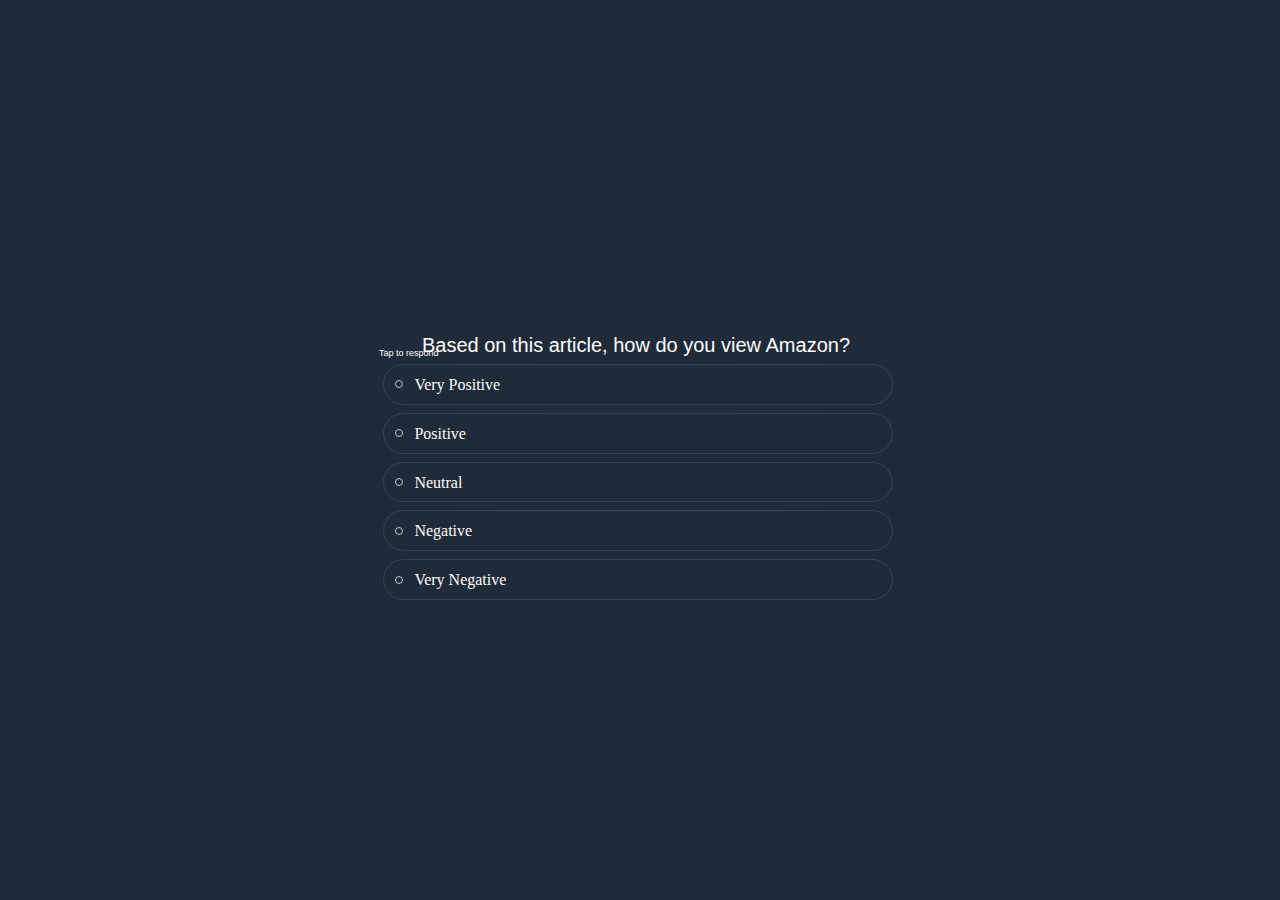
<file: 2021-letter-to-shareholders_files/unit.html>
<!DOCTYPE html>
<!-- saved from url=(0100)https://www.knotch-cdn.com/unit/latest/unit.html?id=knotchframe_9942dc27-0b96-4b6b-8fc9-c9e9b09b6b1f -->
<html lang="en"><head><meta http-equiv="Content-Type" content="text/html; charset=UTF-8"><title>Feedback Unit by Knotch</title><style>/*! @license * MyFonts Webfont Build ID 3373782, 2017-04-12T15:50:32-0400** The fonts listed in this notice are subject to the End User License* Agreement(s) entered into by the website owner. All other parties are* explicitly restricted from using the Licensed Webfonts(s).** You may obtain a valid license at the URLs below.** Webfont: BrandonTextWeb-Bold by HVD Fonts* URL: http://www.myfonts.com/fonts/hvdfonts/brandon-text/bold/** Webfont: BrandonTextWeb-Light by HVD Fonts* URL: http://www.myfonts.com/fonts/hvdfonts/brandon-text/light/** Webfont: BrandonTextWeb-Regular by HVD Fonts* URL: http://www.myfonts.com/fonts/hvdfonts/brandon-text/regular/*** License: http://www.myfonts.com/viewlicense?type=web&buildid=3373782* Licensed pageviews: 1,000,000* Webfonts copyright: Copyright (c) 2015 by Hannes von Doehren. All rights reserved.** © 2017 MyFonts Inc !*/@font-face{font-family:Brandon;font-weight:700;src:url(https://www.knotch-cdn.com/fonts/brandon/337AD6_0_0.eot);src:url(https://www.knotch-cdn.com/fonts/brandon/337AD6_0_0.eot?#iefix) format('embedded-opentype'),url(https://www.knotch-cdn.com/fonts/brandon/337AD6_0_0.woff2) format('woff2'),url(https://www.knotch-cdn.com/fonts/brandon/337AD6_0_0.woff) format('woff'),url(https://www.knotch-cdn.com/fonts/brandon/337AD6_0_0.ttf) format('truetype')}@font-face{font-family:Brandon;font-weight:200;font-style:normal;src:url(https://www.knotch-cdn.com/fonts/brandon/337AD6_1_0.eot);src:url(https://www.knotch-cdn.com/fonts/brandon/337AD6_1_0.eot?#iefix) format('embedded-opentype'),url(https://www.knotch-cdn.com/fonts/brandon/337AD6_1_0.woff2) format('woff2'),url(https://www.knotch-cdn.com/fonts/brandon/337AD6_1_0.woff) format('woff'),url(https://www.knotch-cdn.com/fonts/brandon/337AD6_1_0.ttf) format('truetype')}@font-face{font-family:Brandon;font-weight:400;font-style:normal;src:url(https://www.knotch-cdn.com/fonts/brandon/337AD6_2_0.eot);src:url(https://www.knotch-cdn.com/fonts/brandon/337AD6_2_0.eot?#iefix) format('embedded-opentype'),url(https://www.knotch-cdn.com/fonts/brandon/337AD6_2_0.woff2) format('woff2'),url(https://www.knotch-cdn.com/fonts/brandon/337AD6_2_0.woff) format('woff'),url(https://www.knotch-cdn.com/fonts/brandon/337AD6_2_0.ttf) format('truetype')}@-webkit-keyframes fadeInUp{0%{display:none;opacity:0;-webkit-transform:translateY(100%);-moz-transform:translateY(100%);-ms-transform:translateY(100%);transform:translateY(100%)}1%{display:block}100%{opacity:1;-webkit-transform:translateY(0);-moz-transform:translateY(0);-ms-transform:translateY(0);transform:translateY(0)}}@-moz-keyframes fadeInUp{0%{display:none;opacity:0;-webkit-transform:translateY(100%);-moz-transform:translateY(100%);-ms-transform:translateY(100%);transform:translateY(100%)}1%{display:block}100%{opacity:1;-webkit-transform:translateY(0);-moz-transform:translateY(0);-ms-transform:translateY(0);transform:translateY(0)}}@-ms-keyframes fadeInUp{0%{display:none;opacity:0;-webkit-transform:translateY(100%);-moz-transform:translateY(100%);-ms-transform:translateY(100%);transform:translateY(100%)}1%{display:block}100%{opacity:1;-webkit-transform:translateY(0);-moz-transform:translateY(0);-ms-transform:translateY(0);transform:translateY(0)}}@-o-keyframes fadeInUp{0%{display:none;opacity:0;-webkit-transform:translateY(100%);-moz-transform:translateY(100%);-ms-transform:translateY(100%);transform:translateY(100%)}1%{display:block}100%{opacity:1;-webkit-transform:translateY(0);-moz-transform:translateY(0);-ms-transform:translateY(0);transform:translateY(0)}}@keyframes fadeInUp{0%{display:none;opacity:0;-webkit-transform:translateY(100%);-moz-transform:translateY(100%);-ms-transform:translateY(100%);transform:translateY(100%)}1%{display:block}100%{opacity:1;-webkit-transform:translateY(0);-moz-transform:translateY(0);-ms-transform:translateY(0);transform:translateY(0)}}.tool.shown{display:block;-webkit-animation:fadeInUp .6s 1 cubic-bezier(.77,0,.175,1) forwards;-moz-animation:fadeInUp .6s 1 cubic-bezier(.77,0,.175,1) forwards;-ms-animation:fadeInUp .6s 1 cubic-bezier(.77,0,.175,1) forwards;-o-animation:fadeInUp .6s 1 cubic-bezier(.77,0,.175,1) forwards;animation:fadeInUp .6s 1 cubic-bezier(.77,0,.175,1) forwards}.tool .toolContainer{position:relative;width:99%;height:100%;max-width:560px;max-height:350px}.tool .toolContainer .buttonContainer{position:absolute;top:auto;right:0;bottom:16px;left:0;display:none;z-index:7;text-align:center}.tool .toolContainer .buttonContainer .tapToRespondButton{margin:auto;color:#fff;border-radius:3em;font-weight:400;padding:2px 16px;line-height:3em;display:inline-block;background:rgba(0,0,0,.4);cursor:pointer}@media only screen and (max-height:230px){.tool .toolContainer .buttonContainer{display:block}}.inlineEndState,.inlineQuestion{position:absolute;top:0;right:0;bottom:auto;left:0;height:40%;padding:12px 24px;font-weight:500;z-index:5;-webkit-transform:translateY(15px);-moz-transform:translateY(15px);-ms-transform:translateY(15px);transform:translateY(15px);-webkit-transition:all .2s cubic-bezier(.645,.045,.355,1);-moz-transition:all .2s cubic-bezier(.645,.045,.355,1);-o-transition:all .2s cubic-bezier(.645,.045,.355,1);transition:all .2s cubic-bezier(.645,.045,.355,1);opacity:0}.inlineEndState.shown,.inlineQuestion.shown{-webkit-transform:translateY(0);-moz-transform:translateY(0);-ms-transform:translateY(0);transform:translateY(0);opacity:1}@media only screen and (max-height:230px){.inlineEndState,.inlineQuestion{height:100%}}#helpLabel{color:transparent;position:relative;z-index:10}.labelContainer{position:absolute;top:auto;right:0;bottom:0;left:0;height:auto;padding:8px;z-index:6;border:0;width:100%;margin:auto;max-width:600px;-webkit-transition:all .2s cubic-bezier(.645,.045,.355,1);-moz-transition:all .2s cubic-bezier(.645,.045,.355,1);-o-transition:all .2s cubic-bezier(.645,.045,.355,1);transition:all .2s cubic-bezier(.645,.045,.355,1)}@media only screen and (max-height:230px){.labelContainer{opacity:0;display:none;-webkit-transform:translateY(15px);-moz-transform:translateY(15px);-ms-transform:translateY(15px);transform:translateY(15px)}}.labelContainer.shown{display:block;opacity:1;-webkit-animation:fadeInUp .6s 1 cubic-bezier(.77,0,.175,1) forwards;-moz-animation:fadeInUp .6s 1 cubic-bezier(.77,0,.175,1) forwards;-ms-animation:fadeInUp .6s 1 cubic-bezier(.77,0,.175,1) forwards;-o-animation:fadeInUp .6s 1 cubic-bezier(.77,0,.175,1) forwards;animation:fadeInUp .6s 1 cubic-bezier(.77,0,.175,1) forwards}@media only screen and (min-height:210px){.labelContainer{padding:8px 20px 20px 20px}}@media only screen and (min-height:310px){.labelContainer{padding:8px 25px 25px 25px}}.labelContainer .tapToRespond{color:rgba(255,255,255,.68);font-weight:400}@media only screen and (max-height:230px){.labelContainer .tapToRespond{display:none}}.labelContainer .tapToRespond #helpLabel{color:transparent}.labelContainer .tapToRespond #helpLabel:focus{color:#fff}.labelContainer.focused .label:after{-webkit-animation-play-state:paused;-moz-animation-play-state:paused;-o-animation-play-state:paused;animation-play-state:paused}.labelContainer.selection .label{opacity:.1;cursor:pointer}.labelContainer.selection .label.selected{opacity:1;animation:pulse .3s cubic-bezier(.38,-.3,.51,1.46);animation-delay:0;-moz-animation-delay:0;-webkit-animation-delay:0}@media screen and (min-height:250px){.labelContainer#sentimentLabels .label.color_0:after{animation-delay:1.2s}.labelContainer#sentimentLabels .label.color_1:after{animation-delay:.9s}.labelContainer#sentimentLabels .label.color_2:after{animation-delay:.6s}.labelContainer#sentimentLabels .label.color_3:after{animation-delay:.3s}}@keyframes pulse{0%{-webkit-transform:scale3d(1,1,1);-moz-transform:scale3d(1,1,1);-ms-transform:scale3d(1,1,1);transform:scale3d(1,1,1)}50%{opacity:1;-webkit-transform:scale3d(1.15,1.15,1);-moz-transform:scale3d(1.15,1.15,1);-ms-transform:scale3d(1.15,1.15,1);transform:scale3d(1.15,1.15,1)}100%{-webkit-transform:scale3d(1,1,1);-moz-transform:scale3d(1,1,1);-ms-transform:scale3d(1,1,1);transform:scale3d(1,1,1)}}@keyframes animateGlow{0%{transform:translateX(-100%)}100%,50%{transform:translateX(200%)}}.endState{display:none;position:absolute;top:0;right:0;bottom:0;left:0;-webkit-transition:all .6s cubic-bezier(.77,0,.175,1);-moz-transition:all .6s cubic-bezier(.77,0,.175,1);-o-transition:all .6s cubic-bezier(.77,0,.175,1);transition:all .6s cubic-bezier(.77,0,.175,1);opacity:0;transform-style:preserve-3d;background-color:#273037;background-size:cover;background-position:center center;border-radius:5px;overflow:hidden;z-index:2}.endState.shown{display:block;opacity:1;-webkit-animation:fadeInUp .6s 1 cubic-bezier(.77,0,.175,1) forwards;-moz-animation:fadeInUp .6s 1 cubic-bezier(.77,0,.175,1) forwards;-ms-animation:fadeInUp .6s 1 cubic-bezier(.77,0,.175,1) forwards;-o-animation:fadeInUp .6s 1 cubic-bezier(.77,0,.175,1) forwards;animation:fadeInUp .6s 1 cubic-bezier(.77,0,.175,1) forwards}.endState .followUpContainer{display:none;-webkit-transform:translateY(100%);-moz-transform:translateY(100%);-ms-transform:translateY(100%);transform:translateY(100%);-webkit-transition:all .6s cubic-bezier(.77,0,.175,1);-moz-transition:all .6s cubic-bezier(.77,0,.175,1);-o-transition:all .6s cubic-bezier(.77,0,.175,1);transition:all .6s cubic-bezier(.77,0,.175,1)}.endState .followUpContainer.shown{display:block;opacity:1;-webkit-animation:fadeInUp .6s 1 cubic-bezier(.77,0,.175,1) forwards;-moz-animation:fadeInUp .6s 1 cubic-bezier(.77,0,.175,1) forwards;-ms-animation:fadeInUp .6s 1 cubic-bezier(.77,0,.175,1) forwards;-o-animation:fadeInUp .6s 1 cubic-bezier(.77,0,.175,1) forwards;animation:fadeInUp .6s 1 cubic-bezier(.77,0,.175,1) forwards}.endState .followUpContainer .inlineEndState:focus,.endState .followUpContainer .inlineQuestion:focus{outline:0}.endState .followUpContainer .labelContainer.focused .followUp:after{-webkit-animation-play-state:paused;-moz-animation-play-state:paused;-o-animation-play-state:paused;animation-play-state:paused}@media only screen and (min-width:700px){.endState.standalone{border-radius:20px}.endState.standalone .unitLogo{display:none;pointer-events:none}}.endState.standalone .overlay{background:0 0}.endState.standalone.followUp{background-color:transparent;background:0 0!important}.endState .linkButton{font-weight:400;cursor:pointer;border-radius:2em;line-height:2;text-decoration:none;padding:7px 12px 5px}.endState .linkButton:focus,.endState .linkButton:hover{text-decoration:none}.endState .linkMessage{z-index:3;background-color:rgba(255,255,255,.95);position:absolute;top:auto;right:0;bottom:0;left:0;max-width:none;font-weight:400;text-align:center;padding:.5em}@media only screen and (min-height:150px){.endState .linkMessage{padding:1.5em 1em}}@media only screen and (min-height:210px){.endState .linkMessage{padding:2em 1em}}@media only screen and (min-height:310px){.endState .linkMessage{padding:3em 1em}}@media only screen and (min-height:460px){.endState .linkMessage{padding:4em 2em}}.endState .linkMessage>div :nth-child(1){display:inline-block;opacity:0}.endState .linkMessage>div :nth-child(2){opacity:0}.endState .linkMessage>div :nth-child(3){opacity:0}.endState .linkMessage #linkScrapeMessage{display:block;padding:.25em 0 .5em;pointer-events:none}.endState .linkMessage #linkDescription{pointer-events:none}.endState .linkMessage #linkDescription:focus{outline:0}.endState #wcagLinkMessage{display:none}.endState.shown{display:block;-webkit-animation:fadeInUp .6s 1 cubic-bezier(.77,0,.175,1) forwards;-moz-animation:fadeInUp .6s 1 cubic-bezier(.77,0,.175,1) forwards;-ms-animation:fadeInUp .6s 1 cubic-bezier(.77,0,.175,1) forwards;-o-animation:fadeInUp .6s 1 cubic-bezier(.77,0,.175,1) forwards;animation:fadeInUp .6s 1 cubic-bezier(.77,0,.175,1) forwards}.endState.shown .linkMessage{-webkit-animation:fadeInUp .6s 1 cubic-bezier(.77,0,.175,1) forwards;-moz-animation:fadeInUp .6s 1 cubic-bezier(.77,0,.175,1) forwards;-ms-animation:fadeInUp .6s 1 cubic-bezier(.77,0,.175,1) forwards;-o-animation:fadeInUp .6s 1 cubic-bezier(.77,0,.175,1) forwards;animation:fadeInUp .6s 1 cubic-bezier(.77,0,.175,1) forwards;animation-delay:.2s;-moz-animation-delay:.2s;-webkit-animation-delay:.2s}.endState.shown .linkMessage>div :nth-child(1){-webkit-animation:fadeInUp .6s 1 cubic-bezier(.77,0,.175,1) forwards;-moz-animation:fadeInUp .6s 1 cubic-bezier(.77,0,.175,1) forwards;-ms-animation:fadeInUp .6s 1 cubic-bezier(.77,0,.175,1) forwards;-o-animation:fadeInUp .6s 1 cubic-bezier(.77,0,.175,1) forwards;animation:fadeInUp .6s 1 cubic-bezier(.77,0,.175,1) forwards;animation-delay:.2s;-moz-animation-delay:.2s;-webkit-animation-delay:.2s}.endState.shown .linkMessage>div :nth-child(2){-webkit-animation:fadeInUp .6s 1 cubic-bezier(.77,0,.175,1) forwards;-moz-animation:fadeInUp .6s 1 cubic-bezier(.77,0,.175,1) forwards;-ms-animation:fadeInUp .6s 1 cubic-bezier(.77,0,.175,1) forwards;-o-animation:fadeInUp .6s 1 cubic-bezier(.77,0,.175,1) forwards;animation:fadeInUp .6s 1 cubic-bezier(.77,0,.175,1) forwards;animation-delay:.3s;-moz-animation-delay:.3s;-webkit-animation-delay:.3s}.endState.shown .linkMessage>div :nth-child(3){-webkit-animation:fadeInUp .6s 1 cubic-bezier(.77,0,.175,1) forwards;-moz-animation:fadeInUp .6s 1 cubic-bezier(.77,0,.175,1) forwards;-ms-animation:fadeInUp .6s 1 cubic-bezier(.77,0,.175,1) forwards;-o-animation:fadeInUp .6s 1 cubic-bezier(.77,0,.175,1) forwards;animation:fadeInUp .6s 1 cubic-bezier(.77,0,.175,1) forwards;animation-delay:.4s;-moz-animation-delay:.4s;-webkit-animation-delay:.4s}.endState .thanksMessage{z-index:3;display:none;position:absolute;top:auto;right:0;bottom:0;left:0;font-weight:400;opacity:0;height:50%;padding:.75em}.endState .thanksMessage.shown{-webkit-animation:fadeInUp .3s 1 cubic-bezier(.77,0,.175,1) forwards;-moz-animation:fadeInUp .3s 1 cubic-bezier(.77,0,.175,1) forwards;-ms-animation:fadeInUp .3s 1 cubic-bezier(.77,0,.175,1) forwards;-o-animation:fadeInUp .3s 1 cubic-bezier(.77,0,.175,1) forwards;animation:fadeInUp .3s 1 cubic-bezier(.77,0,.175,1) forwards;animation-delay:.2s;-moz-animation-delay:.2s;-webkit-animation-delay:.2s}.endState .thanksMessage span{width:95%}.endState .thanksCard{display:none;z-index:3;position:absolute;top:0;right:0;bottom:0;left:0;-webkit-transition:all .6s cubic-bezier(.77,0,.175,1);-moz-transition:all .6s cubic-bezier(.77,0,.175,1);-o-transition:all .6s cubic-bezier(.77,0,.175,1);transition:all .6s cubic-bezier(.77,0,.175,1);opacity:0;transform-style:preserve-3d;background-size:cover;background-position:center center}.endState .thanksCard.shown{display:block;opacity:1;-webkit-animation:fadeInUp .6s 1 cubic-bezier(.77,0,.175,1) forwards;-moz-animation:fadeInUp .6s 1 cubic-bezier(.77,0,.175,1) forwards;-ms-animation:fadeInUp .6s 1 cubic-bezier(.77,0,.175,1) forwards;-o-animation:fadeInUp .6s 1 cubic-bezier(.77,0,.175,1) forwards;animation:fadeInUp .6s 1 cubic-bezier(.77,0,.175,1) forwards}.endState .thanksCard .thanksMessage{display:block;-webkit-animation:fadeInUp .3s 1 cubic-bezier(.77,0,.175,1) forwards;-moz-animation:fadeInUp .3s 1 cubic-bezier(.77,0,.175,1) forwards;-ms-animation:fadeInUp .3s 1 cubic-bezier(.77,0,.175,1) forwards;-o-animation:fadeInUp .3s 1 cubic-bezier(.77,0,.175,1) forwards;animation:fadeInUp .3s 1 cubic-bezier(.77,0,.175,1) forwards;animation-delay:.2s;-moz-animation-delay:.2s;-webkit-animation-delay:.2s}.endState.frame_border_0{border-radius:0}.endState.frame_border_1{border-radius:5px}.endState.frame_border_2{border-radius:25px}@-webkit-keyframes widgetIdle{0%{-webkit-transform:translateY(98%);-moz-transform:translateY(98%);-ms-transform:translateY(98%);transform:translateY(98%)}4%{-webkit-transform:translateY(90%);-moz-transform:translateY(90%);-ms-transform:translateY(90%);transform:translateY(90%)}8%{-webkit-transform:translateY(98%);-moz-transform:translateY(98%);-ms-transform:translateY(98%);transform:translateY(98%)}100%{-webkit-transform:translateY(98%);-moz-transform:translateY(98%);-ms-transform:translateY(98%);transform:translateY(98%)}}@-moz-keyframes widgetIdle{0%{-webkit-transform:translateY(98%);-moz-transform:translateY(98%);-ms-transform:translateY(98%);transform:translateY(98%)}4%{-webkit-transform:translateY(90%);-moz-transform:translateY(90%);-ms-transform:translateY(90%);transform:translateY(90%)}8%{-webkit-transform:translateY(98%);-moz-transform:translateY(98%);-ms-transform:translateY(98%);transform:translateY(98%)}100%{-webkit-transform:translateY(98%);-moz-transform:translateY(98%);-ms-transform:translateY(98%);transform:translateY(98%)}}@-ms-keyframes widgetIdle{0%{-webkit-transform:translateY(98%);-moz-transform:translateY(98%);-ms-transform:translateY(98%);transform:translateY(98%)}4%{-webkit-transform:translateY(90%);-moz-transform:translateY(90%);-ms-transform:translateY(90%);transform:translateY(90%)}8%{-webkit-transform:translateY(98%);-moz-transform:translateY(98%);-ms-transform:translateY(98%);transform:translateY(98%)}100%{-webkit-transform:translateY(98%);-moz-transform:translateY(98%);-ms-transform:translateY(98%);transform:translateY(98%)}}@-o-keyframes widgetIdle{0%{-webkit-transform:translateY(98%);-moz-transform:translateY(98%);-ms-transform:translateY(98%);transform:translateY(98%)}4%{-webkit-transform:translateY(90%);-moz-transform:translateY(90%);-ms-transform:translateY(90%);transform:translateY(90%)}8%{-webkit-transform:translateY(98%);-moz-transform:translateY(98%);-ms-transform:translateY(98%);transform:translateY(98%)}100%{-webkit-transform:translateY(98%);-moz-transform:translateY(98%);-ms-transform:translateY(98%);transform:translateY(98%)}}@keyframes widgetIdle{0%{-webkit-transform:translateY(98%);-moz-transform:translateY(98%);-ms-transform:translateY(98%);transform:translateY(98%)}4%{-webkit-transform:translateY(90%);-moz-transform:translateY(90%);-ms-transform:translateY(90%);transform:translateY(90%)}8%{-webkit-transform:translateY(98%);-moz-transform:translateY(98%);-ms-transform:translateY(98%);transform:translateY(98%)}100%{-webkit-transform:translateY(98%);-moz-transform:translateY(98%);-ms-transform:translateY(98%);transform:translateY(98%)}}@-webkit-keyframes widgetIdleSupport{0%{height:2%}4%{height:10%}8%{height:2%}100%{height:2%}}@-moz-keyframes widgetIdleSupport{0%{height:2%}4%{height:10%}8%{height:2%}100%{height:2%}}@-ms-keyframes widgetIdleSupport{0%{height:2%}4%{height:10%}8%{height:2%}100%{height:2%}}@-o-keyframes widgetIdleSupport{0%{height:2%}4%{height:10%}8%{height:2%}100%{height:2%}}@keyframes widgetIdleSupport{0%{height:2%}4%{height:10%}8%{height:2%}100%{height:2%}}@media only screen and (max-height:210px){#kn .unitLogo,.endState .unitLogo{width:100%;top:6px;text-align:center;right:unset;height:12px;pointer-events:none}#kn .unitLogo img,.endState .unitLogo img{max-width:30%;position:unset}}#kn.button_0 .label,.endState.button_0 .label{font-family:Brandon;display:block;width:100%;margin-top:.5em;position:relative;text-indent:1.4em;overflow:hidden;text-transform:capitalize;cursor:pointer;-webkit-transition:opacity .3s cubic-bezier(.77,0,.175,1);-moz-transition:opacity .3s cubic-bezier(.77,0,.175,1);-o-transition:opacity .3s cubic-bezier(.77,0,.175,1);transition:opacity .3s cubic-bezier(.77,0,.175,1);-webkit-touch-callout:none;-webkit-user-select:none;-khtml-user-select:none;-moz-user-select:none;-ms-user-select:none;user-select:none;outline:0;line-height:1.3;border:0}#kn.button_0 .label:before,.endState.button_0 .label:before{content:'';position:absolute;top:0;left:0;height:100%;width:4px;margin-top:0;border-radius:0}@media only screen and (min-height:250px){#kn.button_0 .label,.endState.button_0 .label{line-height:1.5}}@media only screen and (min-height:310px){#kn.button_0 .label,.endState.button_0 .label{line-height:1.7}}@media only screen and (min-height:360px){#kn.button_0 .label,.endState.button_0 .label{line-height:1.8}}#kn.button_0 .label.followUp,.endState.button_0 .label.followUp{text-transform:none}#kn.button_0 .label:focus,#kn.button_0 .label:hover,.endState.button_0 .label:focus,.endState.button_0 .label:hover{-webkit-transform:scale(1.01);-moz-transform:scale(1.01);-ms-transform:scale(1.01);transform:scale(1.01)}#kn.button_0 .label.color_1:after,.endState.button_0 .label.color_1:after{animation-delay:.6s;-moz-animation-delay:.6s;-webkit-animation-delay:.6s}#kn.button_0 .label.color_2:after,.endState.button_0 .label.color_2:after{animation-delay:.3s;-moz-animation-delay:.3s;-webkit-animation-delay:.3s}#kn.button_0 .label:after,.endState.button_0 .label:after{content:'';position:absolute;top:0;right:0;bottom:0;left:0;height:100%;width:100%;-webkit-transform:translateY(-100%);-moz-transform:translateY(-100%);-ms-transform:translateY(-100%);transform:translateY(-100%);background:-moz-linear-gradient(left,rgba(255,255,255,0) 0,rgba(255,255,255,.1) 50%,rgba(255,255,255,0) 100%);background:-webkit-linear-gradient(left,rgba(255,255,255,0) 0,rgba(255,255,255,.1) 50%,rgba(255,255,255,0) 100%);background:linear-gradient(to right,rgba(255,255,255,0) 0,rgba(255,255,255,.1) 50%,rgba(255,255,255,0) 100%);background-size:100% 100%;animation:animateGlow 3s ease-out;animation-fill-mode:forwards}#kn.button_1 .label,.endState.button_1 .label{font-family:Brandon;display:block;width:100%;margin-top:.5em;position:relative;text-indent:1.4em;overflow:hidden;text-transform:capitalize;cursor:pointer;-webkit-transition:opacity .3s cubic-bezier(.77,0,.175,1);-moz-transition:opacity .3s cubic-bezier(.77,0,.175,1);-o-transition:opacity .3s cubic-bezier(.77,0,.175,1);transition:opacity .3s cubic-bezier(.77,0,.175,1);-webkit-touch-callout:none;-webkit-user-select:none;-khtml-user-select:none;-moz-user-select:none;-ms-user-select:none;user-select:none;outline:0;line-height:1.3;text-indent:10px;border:0}@media only screen and (min-height:250px){#kn.button_1 .label,.endState.button_1 .label{line-height:1.5}}@media only screen and (min-height:310px){#kn.button_1 .label,.endState.button_1 .label{line-height:1.7}}@media only screen and (min-height:360px){#kn.button_1 .label,.endState.button_1 .label{line-height:1.8}}#kn.button_1 .label.followUp,.endState.button_1 .label.followUp{text-transform:none}#kn.button_1 .label:focus,#kn.button_1 .label:hover,.endState.button_1 .label:focus,.endState.button_1 .label:hover{-webkit-transform:scale(1.01);-moz-transform:scale(1.01);-ms-transform:scale(1.01);transform:scale(1.01)}#kn.button_1 .label.color_1:after,.endState.button_1 .label.color_1:after{animation-delay:.6s;-moz-animation-delay:.6s;-webkit-animation-delay:.6s}#kn.button_1 .label.color_2:after,.endState.button_1 .label.color_2:after{animation-delay:.3s;-moz-animation-delay:.3s;-webkit-animation-delay:.3s}#kn.button_1 .label:after,.endState.button_1 .label:after{content:'';position:absolute;top:0;right:0;bottom:0;left:0;height:100%;width:100%;-webkit-transform:translateY(-100%);-moz-transform:translateY(-100%);-ms-transform:translateY(-100%);transform:translateY(-100%);background:-moz-linear-gradient(left,rgba(255,255,255,0) 0,rgba(255,255,255,.1) 50%,rgba(255,255,255,0) 100%);background:-webkit-linear-gradient(left,rgba(255,255,255,0) 0,rgba(255,255,255,.1) 50%,rgba(255,255,255,0) 100%);background:linear-gradient(to right,rgba(255,255,255,0) 0,rgba(255,255,255,.1) 50%,rgba(255,255,255,0) 100%);background-size:100% 100%;animation:animateGlow 3s ease-out;animation-fill-mode:forwards}#kn.button_2 .label,.endState.button_2 .label{font-family:Brandon;display:block;width:100%;margin-top:.5em;position:relative;text-indent:1.4em;overflow:hidden;text-transform:capitalize;cursor:pointer;-webkit-transition:opacity .3s cubic-bezier(.77,0,.175,1);-moz-transition:opacity .3s cubic-bezier(.77,0,.175,1);-o-transition:opacity .3s cubic-bezier(.77,0,.175,1);transition:opacity .3s cubic-bezier(.77,0,.175,1);-webkit-touch-callout:none;-webkit-user-select:none;-khtml-user-select:none;-moz-user-select:none;-ms-user-select:none;user-select:none;outline:0;line-height:1.3;border:0}#kn.button_2 .label:before,.endState.button_2 .label:before{content:'';position:absolute;top:50%;margin-top:-.25em;left:.7em;height:.5em;width:.5em;border-radius:60px}@media only screen and (min-height:250px){#kn.button_2 .label,.endState.button_2 .label{line-height:1.5}}@media only screen and (min-height:310px){#kn.button_2 .label,.endState.button_2 .label{line-height:1.7}}@media only screen and (min-height:360px){#kn.button_2 .label,.endState.button_2 .label{line-height:1.8}}#kn.button_2 .label.followUp,.endState.button_2 .label.followUp{text-transform:none}#kn.button_2 .label:focus,#kn.button_2 .label:hover,.endState.button_2 .label:focus,.endState.button_2 .label:hover{-webkit-transform:scale(1.01);-moz-transform:scale(1.01);-ms-transform:scale(1.01);transform:scale(1.01)}#kn.button_2 .label.color_1:after,.endState.button_2 .label.color_1:after{animation-delay:.6s;-moz-animation-delay:.6s;-webkit-animation-delay:.6s}#kn.button_2 .label.color_2:after,.endState.button_2 .label.color_2:after{animation-delay:.3s;-moz-animation-delay:.3s;-webkit-animation-delay:.3s}#kn.button_2 .label:after,.endState.button_2 .label:after{content:'';position:absolute;top:0;right:0;bottom:0;left:0;height:100%;width:100%;-webkit-transform:translateY(-100%);-moz-transform:translateY(-100%);-ms-transform:translateY(-100%);transform:translateY(-100%);background:-moz-linear-gradient(left,rgba(255,255,255,0) 0,rgba(255,255,255,.1) 50%,rgba(255,255,255,0) 100%);background:-webkit-linear-gradient(left,rgba(255,255,255,0) 0,rgba(255,255,255,.1) 50%,rgba(255,255,255,0) 100%);background:linear-gradient(to right,rgba(255,255,255,0) 0,rgba(255,255,255,.1) 50%,rgba(255,255,255,0) 100%);background-size:100% 100%;animation:animateGlow 3s ease-out;animation-fill-mode:forwards}#kn.button_3 .label,.endState.button_3 .label{font-family:Brandon;display:block;width:100%;margin-top:.5em;position:relative;text-indent:1.4em;overflow:hidden;text-transform:capitalize;cursor:pointer;-webkit-transition:opacity .3s cubic-bezier(.77,0,.175,1);-moz-transition:opacity .3s cubic-bezier(.77,0,.175,1);-o-transition:opacity .3s cubic-bezier(.77,0,.175,1);transition:opacity .3s cubic-bezier(.77,0,.175,1);-webkit-touch-callout:none;-webkit-user-select:none;-khtml-user-select:none;-moz-user-select:none;-ms-user-select:none;user-select:none;outline:0;line-height:1.3;background-color:rgba(197,197,197,.2);border:0;outline:0;text-indent:10px}@media only screen and (min-height:250px){#kn.button_3 .label,.endState.button_3 .label{line-height:1.5}}@media only screen and (min-height:310px){#kn.button_3 .label,.endState.button_3 .label{line-height:1.7}}@media only screen and (min-height:360px){#kn.button_3 .label,.endState.button_3 .label{line-height:1.8}}#kn.button_3 .label.followUp,.endState.button_3 .label.followUp{text-transform:none}#kn.button_3 .label:focus,#kn.button_3 .label:hover,.endState.button_3 .label:focus,.endState.button_3 .label:hover{-webkit-transform:scale(1.01);-moz-transform:scale(1.01);-ms-transform:scale(1.01);transform:scale(1.01)}#kn.button_3 .label.color_1:after,.endState.button_3 .label.color_1:after{animation-delay:.6s;-moz-animation-delay:.6s;-webkit-animation-delay:.6s}#kn.button_3 .label.color_2:after,.endState.button_3 .label.color_2:after{animation-delay:.3s;-moz-animation-delay:.3s;-webkit-animation-delay:.3s}#kn.button_3 .label:after,.endState.button_3 .label:after{content:'';position:absolute;top:0;right:0;bottom:0;left:0;height:100%;width:100%;-webkit-transform:translateY(-100%);-moz-transform:translateY(-100%);-ms-transform:translateY(-100%);transform:translateY(-100%);background:-moz-linear-gradient(left,rgba(255,255,255,0) 0,rgba(255,255,255,.1) 50%,rgba(255,255,255,0) 100%);background:-webkit-linear-gradient(left,rgba(255,255,255,0) 0,rgba(255,255,255,.1) 50%,rgba(255,255,255,0) 100%);background:linear-gradient(to right,rgba(255,255,255,0) 0,rgba(255,255,255,.1) 50%,rgba(255,255,255,0) 100%);background-size:100% 100%;animation:animateGlow 3s ease-out;animation-fill-mode:forwards}#kn.button_4 .label,.endState.button_4 .label{font-family:Brandon;display:block;width:100%;margin-top:.5em;position:relative;text-indent:1.4em;overflow:hidden;text-transform:capitalize;cursor:pointer;-webkit-transition:opacity .3s cubic-bezier(.77,0,.175,1);-moz-transition:opacity .3s cubic-bezier(.77,0,.175,1);-o-transition:opacity .3s cubic-bezier(.77,0,.175,1);transition:opacity .3s cubic-bezier(.77,0,.175,1);-webkit-touch-callout:none;-webkit-user-select:none;-khtml-user-select:none;-moz-user-select:none;-ms-user-select:none;user-select:none;outline:0;line-height:1.3;background-color:transparent;text-indent:10px;border-style:solid}@media only screen and (min-height:250px){#kn.button_4 .label,.endState.button_4 .label{line-height:1.5}}@media only screen and (min-height:310px){#kn.button_4 .label,.endState.button_4 .label{line-height:1.7}}@media only screen and (min-height:360px){#kn.button_4 .label,.endState.button_4 .label{line-height:1.8}}#kn.button_4 .label.followUp,.endState.button_4 .label.followUp{text-transform:none}#kn.button_4 .label:focus,#kn.button_4 .label:hover,.endState.button_4 .label:focus,.endState.button_4 .label:hover{-webkit-transform:scale(1.01);-moz-transform:scale(1.01);-ms-transform:scale(1.01);transform:scale(1.01)}#kn.button_4 .label.color_1:after,.endState.button_4 .label.color_1:after{animation-delay:.6s;-moz-animation-delay:.6s;-webkit-animation-delay:.6s}#kn.button_4 .label.color_2:after,.endState.button_4 .label.color_2:after{animation-delay:.3s;-moz-animation-delay:.3s;-webkit-animation-delay:.3s}#kn.button_4 .label:after,.endState.button_4 .label:after{content:'';position:absolute;top:0;right:0;bottom:0;left:0;height:100%;width:100%;-webkit-transform:translateY(-100%);-moz-transform:translateY(-100%);-ms-transform:translateY(-100%);transform:translateY(-100%);background:-moz-linear-gradient(left,rgba(255,255,255,0) 0,rgba(255,255,255,.1) 50%,rgba(255,255,255,0) 100%);background:-webkit-linear-gradient(left,rgba(255,255,255,0) 0,rgba(255,255,255,.1) 50%,rgba(255,255,255,0) 100%);background:linear-gradient(to right,rgba(255,255,255,0) 0,rgba(255,255,255,.1) 50%,rgba(255,255,255,0) 100%);background-size:100% 100%;animation:animateGlow 3s ease-out;animation-fill-mode:forwards}#kn.button_5 .label,.endState.button_5 .label{font-family:Brandon;display:block;width:100%;margin-top:.5em;position:relative;text-indent:1.4em;overflow:hidden;text-transform:capitalize;cursor:pointer;-webkit-transition:opacity .3s cubic-bezier(.77,0,.175,1);-moz-transition:opacity .3s cubic-bezier(.77,0,.175,1);-o-transition:opacity .3s cubic-bezier(.77,0,.175,1);transition:opacity .3s cubic-bezier(.77,0,.175,1);-webkit-touch-callout:none;-webkit-user-select:none;-khtml-user-select:none;-moz-user-select:none;-ms-user-select:none;user-select:none;outline:0;line-height:1.3;background:0 0;border-style:solid}#kn.button_5 .label:before,.endState.button_5 .label:before{content:'';position:absolute;top:50%;margin-top:-.25em;left:.7em;height:.5em;width:.5em;border-radius:60px}@media only screen and (min-height:250px){#kn.button_5 .label,.endState.button_5 .label{line-height:1.5}}@media only screen and (min-height:310px){#kn.button_5 .label,.endState.button_5 .label{line-height:1.7}}@media only screen and (min-height:360px){#kn.button_5 .label,.endState.button_5 .label{line-height:1.8}}#kn.button_5 .label.followUp,.endState.button_5 .label.followUp{text-transform:none}#kn.button_5 .label:focus,#kn.button_5 .label:hover,.endState.button_5 .label:focus,.endState.button_5 .label:hover{-webkit-transform:scale(1.01);-moz-transform:scale(1.01);-ms-transform:scale(1.01);transform:scale(1.01)}#kn.button_5 .label.color_1:after,.endState.button_5 .label.color_1:after{animation-delay:.6s;-moz-animation-delay:.6s;-webkit-animation-delay:.6s}#kn.button_5 .label.color_2:after,.endState.button_5 .label.color_2:after{animation-delay:.3s;-moz-animation-delay:.3s;-webkit-animation-delay:.3s}#kn.button_5 .label:after,.endState.button_5 .label:after{content:'';position:absolute;top:0;right:0;bottom:0;left:0;height:100%;width:100%;-webkit-transform:translateY(-100%);-moz-transform:translateY(-100%);-ms-transform:translateY(-100%);transform:translateY(-100%);background:-moz-linear-gradient(left,rgba(255,255,255,0) 0,rgba(255,255,255,.1) 50%,rgba(255,255,255,0) 100%);background:-webkit-linear-gradient(left,rgba(255,255,255,0) 0,rgba(255,255,255,.1) 50%,rgba(255,255,255,0) 100%);background:linear-gradient(to right,rgba(255,255,255,0) 0,rgba(255,255,255,.1) 50%,rgba(255,255,255,0) 100%);background-size:100% 100%;animation:animateGlow 3s ease-out;animation-fill-mode:forwards}#kn.button_5 .label:hover:before,.endState.button_5 .label:hover:before{border-color:none}#kn.button_6 .label,.endState.button_6 .label{font-family:Brandon;display:block;width:100%;margin-top:.5em;position:relative;text-indent:1.4em;overflow:hidden;text-transform:capitalize;cursor:pointer;-webkit-transition:opacity .3s cubic-bezier(.77,0,.175,1);-moz-transition:opacity .3s cubic-bezier(.77,0,.175,1);-o-transition:opacity .3s cubic-bezier(.77,0,.175,1);transition:opacity .3s cubic-bezier(.77,0,.175,1);-webkit-touch-callout:none;-webkit-user-select:none;-khtml-user-select:none;-moz-user-select:none;-ms-user-select:none;user-select:none;outline:0;line-height:1.3;border-style:solid;border-width:1px}#kn.button_6 .label:before,.endState.button_6 .label:before{content:'';position:absolute;top:50%;margin-top:-.25em;left:.7em;height:.5em;width:.5em;border-radius:60px}@media only screen and (min-height:250px){#kn.button_6 .label,.endState.button_6 .label{line-height:1.5}}@media only screen and (min-height:310px){#kn.button_6 .label,.endState.button_6 .label{line-height:1.7}}@media only screen and (min-height:360px){#kn.button_6 .label,.endState.button_6 .label{line-height:1.8}}#kn.button_6 .label.followUp,.endState.button_6 .label.followUp{text-transform:none}#kn.button_6 .label:focus,#kn.button_6 .label:hover,.endState.button_6 .label:focus,.endState.button_6 .label:hover{-webkit-transform:scale(1.01);-moz-transform:scale(1.01);-ms-transform:scale(1.01);transform:scale(1.01)}#kn.button_6 .label.color_1:after,.endState.button_6 .label.color_1:after{animation-delay:.6s;-moz-animation-delay:.6s;-webkit-animation-delay:.6s}#kn.button_6 .label.color_2:after,.endState.button_6 .label.color_2:after{animation-delay:.3s;-moz-animation-delay:.3s;-webkit-animation-delay:.3s}#kn.button_6 .label:after,.endState.button_6 .label:after{content:'';position:absolute;top:0;right:0;bottom:0;left:0;height:100%;width:100%;-webkit-transform:translateY(-100%);-moz-transform:translateY(-100%);-ms-transform:translateY(-100%);transform:translateY(-100%);background:-moz-linear-gradient(left,rgba(255,255,255,0) 0,rgba(255,255,255,.1) 50%,rgba(255,255,255,0) 100%);background:-webkit-linear-gradient(left,rgba(255,255,255,0) 0,rgba(255,255,255,.1) 50%,rgba(255,255,255,0) 100%);background:linear-gradient(to right,rgba(255,255,255,0) 0,rgba(255,255,255,.1) 50%,rgba(255,255,255,0) 100%);background-size:100% 100%;animation:animateGlow 3s ease-out;animation-fill-mode:forwards}#kn.button_6 .label:hover:before,.endState.button_6 .label:hover:before{border-color:none}#kn.button_border_0 .label,.endState.button_border_0 .label{border-radius:0}#kn.button_border_1 .label,.endState.button_border_1 .label{border-radius:5px}@media only screen and (min-height:410px){#kn.button_border_1 .label,.endState.button_border_1 .label{border-radius:8px}}@media only screen and (min-height:510px){#kn.button_border_1 .label,.endState.button_border_1 .label{border-radius:8px}}#kn.button_border_1 .label:after,.endState.button_border_1 .label:after{border-radius:5px}#kn.button_border_2 .label,.endState.button_border_2 .label{border-radius:30px}#kn.button_border_2 .label:before,.endState.button_border_2 .label:before{width:14px}#kn.button_border_2 .label:after,.endState.button_border_2 .label:after{border-radius:30px}#kn.button_border_2.button_2 .label:before,#kn.button_border_2.button_5 .label:before,#kn.button_border_2.button_6 .label:before,.endState.button_border_2.button_2 .label:before,.endState.button_border_2.button_5 .label:before,.endState.button_border_2.button_6 .label:before{width:.5em}#kn.link_button_border_0 .linkButton,.endState.link_button_border_0 .linkButton{border-radius:0}#kn.link_button_border_1 .linkButton,.endState.link_button_border_1 .linkButton{border-radius:5px}@media only screen and (min-height:410px){#kn.link_button_border_1 .linkButton,.endState.link_button_border_1 .linkButton{border-radius:8px}}@media only screen and (min-height:510px){#kn.link_button_border_1 .linkButton,.endState.link_button_border_1 .linkButton{border-radius:8px}}#kn.link_button_border_1 .linkButton:after,.endState.link_button_border_1 .linkButton:after{border-radius:5px}#kn.link_button_border_2 .linkButton,.endState.link_button_border_2 .linkButton{border-radius:30px}#kn.link_button_border_2 .linkButton:before,.endState.link_button_border_2 .linkButton:before{width:14px}#kn.link_button_border_2 .linkButton:after,.endState.link_button_border_2 .linkButton:after{border-radius:30px}#kn.question_align_0 .inlineQuestion,.endState.question_align_0 .inlineQuestion{text-align:left}#kn.question_align_1 .inlineQuestion,.endState.question_align_1 .inlineQuestion{text-align:center}#kn.question_align_2 .inlineQuestion,.endState.question_align_2 .inlineQuestion{text-align:right}#kn.answer_align_0 .label,.endState.answer_align_0 .label{text-align:left}#kn.answer_align_1 .label,.endState.answer_align_1 .label{text-align:center}#kn.answer_align_2 .label,.endState.answer_align_2 .label{text-align:right;padding-right:25px}#kn.answer_hover_style_0 .bars,.endState.answer_hover_style_0 .bars{-webkit-transition:all .3s ease-out;-moz-transition:all .3s ease-out;-o-transition:all .3s ease-out;transition:all .3s ease-out}#kn.answer_hover_style_0 .bars .bar,.endState.answer_hover_style_0 .bars .bar{-webkit-transition:all .2s ease-out;-moz-transition:all .2s ease-out;-o-transition:all .2s ease-out;transition:all .2s ease-out}#kn.answer_hover_style_0 .bars .barSupport,.endState.answer_hover_style_0 .bars .barSupport{-webkit-transition:all .2s ease-out;-moz-transition:all .2s ease-out;-o-transition:all .2s ease-out;transition:all .2s ease-out}#kn.answer_hover_style_0 .bars.idle button,.endState.answer_hover_style_0 .bars.idle button{opacity:1}#kn.answer_hover_style_0 .bars.idle button .bar,.endState.answer_hover_style_0 .bars.idle button .bar{-webkit-animation:widgetIdle 6s 0 ease-out forwards;-moz-animation:widgetIdle 6s 0 ease-out forwards;-ms-animation:widgetIdle 6s 0 ease-out forwards;-o-animation:widgetIdle 6s 0 ease-out forwards;animation:widgetIdle 6s 0 ease-out forwards;-webkit-animation-iteration-count:infinite;-moz-animation-iteration-count:infinite;-o-animation-iteration-count:infinite;animation-iteration-count:infinite}#kn.answer_hover_style_0 .bars.idle button .barSupport,.endState.answer_hover_style_0 .bars.idle button .barSupport{-webkit-animation:widgetIdleSupport 6s 0 ease-out forwards;-moz-animation:widgetIdleSupport 6s 0 ease-out forwards;-ms-animation:widgetIdleSupport 6s 0 ease-out forwards;-o-animation:widgetIdleSupport 6s 0 ease-out forwards;animation:widgetIdleSupport 6s 0 ease-out forwards;-webkit-animation-iteration-count:infinite;-moz-animation-iteration-count:infinite;-o-animation-iteration-count:infinite;animation-iteration-count:infinite}#kn.answer_hover_style_0 .bars.idle button:nth-child(5) .bar,#kn.answer_hover_style_0 .bars.idle button:nth-child(5) .barSupport,#kn.answer_hover_style_0 .bars.idle button:nth-child(7) .bar,#kn.answer_hover_style_0 .bars.idle button:nth-child(7) .barSupport,.endState.answer_hover_style_0 .bars.idle button:nth-child(5) .bar,.endState.answer_hover_style_0 .bars.idle button:nth-child(5) .barSupport,.endState.answer_hover_style_0 .bars.idle button:nth-child(7) .bar,.endState.answer_hover_style_0 .bars.idle button:nth-child(7) .barSupport{animation-delay:.1s;-moz-animation-delay:.1s;-webkit-animation-delay:.1s}#kn.answer_hover_style_0 .bars.idle button:nth-child(4) .bar,#kn.answer_hover_style_0 .bars.idle button:nth-child(4) .barSupport,#kn.answer_hover_style_0 .bars.idle button:nth-child(8) .bar,#kn.answer_hover_style_0 .bars.idle button:nth-child(8) .barSupport,.endState.answer_hover_style_0 .bars.idle button:nth-child(4) .bar,.endState.answer_hover_style_0 .bars.idle button:nth-child(4) .barSupport,.endState.answer_hover_style_0 .bars.idle button:nth-child(8) .bar,.endState.answer_hover_style_0 .bars.idle button:nth-child(8) .barSupport{animation-delay:.2s;-moz-animation-delay:.2s;-webkit-animation-delay:.2s}#kn.answer_hover_style_0 .bars.idle button:nth-child(3) .bar,#kn.answer_hover_style_0 .bars.idle button:nth-child(3) .barSupport,#kn.answer_hover_style_0 .bars.idle button:nth-child(9) .bar,#kn.answer_hover_style_0 .bars.idle button:nth-child(9) .barSupport,.endState.answer_hover_style_0 .bars.idle button:nth-child(3) .bar,.endState.answer_hover_style_0 .bars.idle button:nth-child(3) .barSupport,.endState.answer_hover_style_0 .bars.idle button:nth-child(9) .bar,.endState.answer_hover_style_0 .bars.idle button:nth-child(9) .barSupport{animation-delay:.3s;-moz-animation-delay:.3s;-webkit-animation-delay:.3s}#kn.answer_hover_style_0 .bars.idle button:nth-child(10) .bar,#kn.answer_hover_style_0 .bars.idle button:nth-child(10) .barSupport,#kn.answer_hover_style_0 .bars.idle button:nth-child(2) .bar,#kn.answer_hover_style_0 .bars.idle button:nth-child(2) .barSupport,.endState.answer_hover_style_0 .bars.idle button:nth-child(10) .bar,.endState.answer_hover_style_0 .bars.idle button:nth-child(10) .barSupport,.endState.answer_hover_style_0 .bars.idle button:nth-child(2) .bar,.endState.answer_hover_style_0 .bars.idle button:nth-child(2) .barSupport{animation-delay:.4s;-moz-animation-delay:.4s;-webkit-animation-delay:.4s}#kn.answer_hover_style_0 .bars.idle button:nth-child(1) .bar,#kn.answer_hover_style_0 .bars.idle button:nth-child(1) .barSupport,#kn.answer_hover_style_0 .bars.idle button:nth-child(11) .bar,#kn.answer_hover_style_0 .bars.idle button:nth-child(11) .barSupport,.endState.answer_hover_style_0 .bars.idle button:nth-child(1) .bar,.endState.answer_hover_style_0 .bars.idle button:nth-child(1) .barSupport,.endState.answer_hover_style_0 .bars.idle button:nth-child(11) .bar,.endState.answer_hover_style_0 .bars.idle button:nth-child(11) .barSupport{animation-delay:.5s;-moz-animation-delay:.5s;-webkit-animation-delay:.5s}#kn.answer_hover_style_1 #wave.idle button,.endState.answer_hover_style_1 #wave.idle button{opacity:1}#kn.answer_hover_style_1 #wave.idle button,#kn.answer_hover_style_1 #wave.idle button.toggled,.endState.answer_hover_style_1 #wave.idle button,.endState.answer_hover_style_1 #wave.idle button.toggled{transition:none}#kn.answer_hover_style_1 #wave.idle button .bar,.endState.answer_hover_style_1 #wave.idle button .bar{animation:none}#kn.answer_hover_style_1 #wave button,.endState.answer_hover_style_1 #wave button{opacity:.2}#kn.answer_hover_style_1 #wave button,#kn.answer_hover_style_1 #wave button.toggled,.endState.answer_hover_style_1 #wave button,.endState.answer_hover_style_1 #wave button.toggled{transition:none}#kn.answer_hover_style_1 #wave button.current,.endState.answer_hover_style_1 #wave button.current{opacity:1}#kn.font_size_0,.endState.font_size_0{font-size:14px}#kn.font_size_0 .topWrapper .helpPrompt,#kn.font_size_0 .topWrapper .helpSentence,.endState.font_size_0 .topWrapper .helpPrompt,.endState.font_size_0 .topWrapper .helpSentence{font-size:.75em}#kn.font_size_0 .bars .answer,.endState.font_size_0 .bars .answer{font-size:.65em}#kn.font_size_0 .feelPrompt,#kn.font_size_0 .feelSentence,.endState.font_size_0 .feelPrompt,.endState.font_size_0 .feelSentence{font-size:1em}@media only screen and (min-height:460px){#kn.font_size_0 .feelPrompt,#kn.font_size_0 .feelSentence,.endState.font_size_0 .feelPrompt,.endState.font_size_0 .feelSentence{font-size:1.5em}}#kn.font_size_0 .tapToRespond,.endState.font_size_0 .tapToRespond{font-size:.57em}#kn.font_size_0 .tapToRespond #helpLabel,.endState.font_size_0 .tapToRespond #helpLabel{font-size:0}#kn.font_size_0 .tapToRespondButton,.endState.font_size_0 .tapToRespondButton{font-size:.5625em}#kn.font_size_0 .inlineEndState,#kn.font_size_0 .inlineQuestion,.endState.font_size_0 .inlineEndState,.endState.font_size_0 .inlineQuestion{font-size:.9em}@media only screen and (min-height:360px){#kn.font_size_0 .inlineEndState,#kn.font_size_0 .inlineQuestion,.endState.font_size_0 .inlineEndState,.endState.font_size_0 .inlineQuestion{font-size:1em}}#kn.font_size_0 .labelContainer .label,.endState.font_size_0 .labelContainer .label{font-size:.857em;padding:6px 0 4px 0}#kn.font_size_0.answer_align_2 .label,.endState.font_size_0.answer_align_2 .label{padding:6px 16px 4px 0}#kn.font_size_0.answer_align_0.button_2 .label,#kn.font_size_0.answer_align_0.button_5 .label,#kn.font_size_0.answer_align_0.button_6 .label,.endState.font_size_0.answer_align_0.button_2 .label,.endState.font_size_0.answer_align_0.button_5 .label,.endState.font_size_0.answer_align_0.button_6 .label{padding:6px 0 4px 8px}#kn.font_size_0 #close,.endState.font_size_0 #close{font-size:.688em}#kn.font_size_0 #linkDescription,.endState.font_size_0 #linkDescription{font-size:.75em}@media only screen and (min-height:210px){#kn.font_size_0 #linkDescription,.endState.font_size_0 #linkDescription{font-size:.875em}}@media only screen and (min-height:310px){#kn.font_size_0 #linkDescription,.endState.font_size_0 #linkDescription{font-size:1em}}@media only screen and (min-height:460px){#kn.font_size_0 #linkDescription,.endState.font_size_0 #linkDescription{font-size:1.125em}}#kn.font_size_0 #linkScrapeMessage,.endState.font_size_0 #linkScrapeMessage{font-size:.625em}@media only screen and (min-height:210px){#kn.font_size_0 #linkScrapeMessage,.endState.font_size_0 #linkScrapeMessage{font-size:.75em}}@media only screen and (min-height:310px){#kn.font_size_0 #linkScrapeMessage,.endState.font_size_0 #linkScrapeMessage{font-size:.875em}}@media only screen and (min-height:460px){#kn.font_size_0 #linkScrapeMessage,.endState.font_size_0 #linkScrapeMessage{font-size:1em}}#kn.font_size_0 .linkButton,.endState.font_size_0 .linkButton{font-size:.625em}@media only screen and (min-height:210px){#kn.font_size_0 .linkButton,.endState.font_size_0 .linkButton{font-size:.8em}}@media only screen and (min-height:310px){#kn.font_size_0 .linkButton,.endState.font_size_0 .linkButton{font-size:.875em}}#kn.font_size_0 .thanksMessage,.endState.font_size_0 .thanksMessage{font-size:1.125em}#kn.font_size_0 .tapToRespond,.endState.font_size_0 .tapToRespond{position:absolute;top:0;right:auto;bottom:auto;left:2.3em}#kn.font_size_1,.endState.font_size_1{font-size:16px}#kn.font_size_1 .topWrapper .helpPrompt,#kn.font_size_1 .topWrapper .helpSentence,.endState.font_size_1 .topWrapper .helpPrompt,.endState.font_size_1 .topWrapper .helpSentence{font-size:.75em}#kn.font_size_1 .bars .answer,.endState.font_size_1 .bars .answer{font-size:.65em}#kn.font_size_1 .feelPrompt,#kn.font_size_1 .feelSentence,.endState.font_size_1 .feelPrompt,.endState.font_size_1 .feelSentence{font-size:1em}@media only screen and (min-height:460px){#kn.font_size_1 .feelPrompt,#kn.font_size_1 .feelSentence,.endState.font_size_1 .feelPrompt,.endState.font_size_1 .feelSentence{font-size:1.5em}}#kn.font_size_1 .tapToRespond,.endState.font_size_1 .tapToRespond{font-size:.5625em}#kn.font_size_1 .tapToRespond #helpLabel,.endState.font_size_1 .tapToRespond #helpLabel{font-size:0}#kn.font_size_1 .tapToRespondButton,.endState.font_size_1 .tapToRespondButton{font-size:.55em}#kn.font_size_1 .inlineEndState,#kn.font_size_1 .inlineQuestion,.endState.font_size_1 .inlineEndState,.endState.font_size_1 .inlineQuestion{font-size:.8125em}@media only screen and (min-height:210px){#kn.font_size_1 .inlineEndState,#kn.font_size_1 .inlineQuestion,.endState.font_size_1 .inlineEndState,.endState.font_size_1 .inlineQuestion{font-size:.875em}}@media only screen and (min-height:360px){#kn.font_size_1 .inlineEndState,#kn.font_size_1 .inlineQuestion,.endState.font_size_1 .inlineEndState,.endState.font_size_1 .inlineQuestion{font-size:1em}}#kn.font_size_1 .labelContainer .label,.endState.font_size_1 .labelContainer .label{font-size:.75em;padding:6px 0 4px 0}@media only screen and (min-height:210px){#kn.font_size_1 .labelContainer .label,.endState.font_size_1 .labelContainer .label{font-size:.8125em}}@media only screen and (min-height:360px){#kn.font_size_1 .labelContainer .label,.endState.font_size_1 .labelContainer .label{font-size:.875em}}#kn.font_size_1.answer_align_2 .label,.endState.font_size_1.answer_align_2 .label{padding:6px 16px 4px 0}#kn.font_size_1.answer_align_0.button_2 .label,#kn.font_size_1.answer_align_0.button_5 .label,#kn.font_size_1.answer_align_0.button_6 .label,.endState.font_size_1.answer_align_0.button_2 .label,.endState.font_size_1.answer_align_0.button_5 .label,.endState.font_size_1.answer_align_0.button_6 .label{padding:6px 0 4px 8px}#kn.font_size_1 #close,.endState.font_size_1 #close{font-size:.688em}#kn.font_size_1 #linkDescription,.endState.font_size_1 #linkDescription{font-size:.75em}@media only screen and (min-height:210px){#kn.font_size_1 #linkDescription,.endState.font_size_1 #linkDescription{font-size:.875em}}@media only screen and (min-height:310px){#kn.font_size_1 #linkDescription,.endState.font_size_1 #linkDescription{font-size:1em}}@media only screen and (min-height:460px){#kn.font_size_1 #linkDescription,.endState.font_size_1 #linkDescription{font-size:1.125em}}#kn.font_size_1 #linkScrapeMessage,.endState.font_size_1 #linkScrapeMessage{font-size:.625em}@media only screen and (min-height:210px){#kn.font_size_1 #linkScrapeMessage,.endState.font_size_1 #linkScrapeMessage{font-size:.75em}}@media only screen and (min-height:310px){#kn.font_size_1 #linkScrapeMessage,.endState.font_size_1 #linkScrapeMessage{font-size:.875em}}@media only screen and (min-height:460px){#kn.font_size_1 #linkScrapeMessage,.endState.font_size_1 #linkScrapeMessage{font-size:1em}}#kn.font_size_1 .linkButton,.endState.font_size_1 .linkButton{font-size:.625em}@media only screen and (min-height:210px){#kn.font_size_1 .linkButton,.endState.font_size_1 .linkButton{font-size:.8em}}@media only screen and (min-height:310px){#kn.font_size_1 .linkButton,.endState.font_size_1 .linkButton{font-size:.875em}}#kn.font_size_1 .thanksMessage,.endState.font_size_1 .thanksMessage{font-size:1.125em}#kn.font_size_1 .tapToRespond,.endState.font_size_1 .tapToRespond{position:absolute;top:0;right:auto;bottom:auto;left:2.1em}#kn.font_size_2,.endState.font_size_2{font-size:20px}#kn.font_size_2 .topWrapper .helpPrompt,#kn.font_size_2 .topWrapper .helpSentence,.endState.font_size_2 .topWrapper .helpPrompt,.endState.font_size_2 .topWrapper .helpSentence{font-size:.75em}#kn.font_size_2 .bars .answer,.endState.font_size_2 .bars .answer{font-size:.75em}#kn.font_size_2 .feelPrompt,#kn.font_size_2 .feelSentence,.endState.font_size_2 .feelPrompt,.endState.font_size_2 .feelSentence{font-size:1em}@media only screen and (min-height:460px){#kn.font_size_2 .feelPrompt,#kn.font_size_2 .feelSentence,.endState.font_size_2 .feelPrompt,.endState.font_size_2 .feelSentence{font-size:1.5em}}#kn.font_size_2 .tapToRespond,.endState.font_size_2 .tapToRespond{font-size:.45em}#kn.font_size_2 .tapToRespond #helpLabel,.endState.font_size_2 .tapToRespond #helpLabel{font-size:0}#kn.font_size_2 .tapToRespondButton,.endState.font_size_2 .tapToRespondButton{font-size:.643em}#kn.font_size_2 .inlineEndState,#kn.font_size_2 .inlineQuestion,.endState.font_size_2 .inlineEndState,.endState.font_size_2 .inlineQuestion{font-size:.7em}@media only screen and (min-height:210px){#kn.font_size_2 .inlineEndState,#kn.font_size_2 .inlineQuestion,.endState.font_size_2 .inlineEndState,.endState.font_size_2 .inlineQuestion{font-size:.8em}}@media only screen and (min-height:360px){#kn.font_size_2 .inlineEndState,#kn.font_size_2 .inlineQuestion,.endState.font_size_2 .inlineEndState,.endState.font_size_2 .inlineQuestion{font-size:1em}}#kn.font_size_2 .labelContainer .label,.endState.font_size_2 .labelContainer .label{font-size:.65em;padding:6px 0 4px 0}@media only screen and (min-height:250px){#kn.font_size_2 .labelContainer .label,.endState.font_size_2 .labelContainer .label{font-size:.7em}}@media only screen and (min-height:360px){#kn.font_size_2 .labelContainer .label,.endState.font_size_2 .labelContainer .label{font-size:.8em}}#kn.font_size_2.answer_align_2 .label,.endState.font_size_2.answer_align_2 .label{padding:6px 16px 4px 0}#kn.font_size_2.answer_align_0.button_2 .label,#kn.font_size_2.answer_align_0.button_5 .label,#kn.font_size_2.answer_align_0.button_6 .label,.endState.font_size_2.answer_align_0.button_2 .label,.endState.font_size_2.answer_align_0.button_5 .label,.endState.font_size_2.answer_align_0.button_6 .label{padding:6px 0 4px 8px}#kn.font_size_2 #close,.endState.font_size_2 #close{font-size:.688em}#kn.font_size_2 #linkDescription,.endState.font_size_2 #linkDescription{font-size:.75em}@media only screen and (min-height:210px){#kn.font_size_2 #linkDescription,.endState.font_size_2 #linkDescription{font-size:.875em}}@media only screen and (min-height:310px){#kn.font_size_2 #linkDescription,.endState.font_size_2 #linkDescription{font-size:1em}}@media only screen and (min-height:460px){#kn.font_size_2 #linkDescription,.endState.font_size_2 #linkDescription{font-size:1.125em}}#kn.font_size_2 #linkScrapeMessage,.endState.font_size_2 #linkScrapeMessage{font-size:.625em}@media only screen and (min-height:210px){#kn.font_size_2 #linkScrapeMessage,.endState.font_size_2 #linkScrapeMessage{font-size:.75em}}@media only screen and (min-height:310px){#kn.font_size_2 #linkScrapeMessage,.endState.font_size_2 #linkScrapeMessage{font-size:.875em}}@media only screen and (min-height:460px){#kn.font_size_2 #linkScrapeMessage,.endState.font_size_2 #linkScrapeMessage{font-size:1em}}#kn.font_size_2 .linkButton,.endState.font_size_2 .linkButton{font-size:.625em}@media only screen and (min-height:210px){#kn.font_size_2 .linkButton,.endState.font_size_2 .linkButton{font-size:.8em}}@media only screen and (min-height:310px){#kn.font_size_2 .linkButton,.endState.font_size_2 .linkButton{font-size:.875em}}#kn.font_size_2 .thanksMessage,.endState.font_size_2 .thanksMessage{font-size:1.125em}#kn.font_size_2 .tapToRespond,.endState.font_size_2 .tapToRespond{position:absolute;top:0;right:auto;bottom:auto;left:2.1em}body,html{margin:0;padding:0;overflow:hidden}.contentCentered{text-align:center;white-space:nowrap;-webkit-touch-callout:none;-webkit-user-select:none;-khtml-user-select:none;-moz-user-select:none;-ms-user-select:none;user-select:none}.contentCentered:before,.contentCentered>*{display:inline-block;vertical-align:middle}.contentCentered:before{content:'';height:100%;margin:0 -.1em;-webkit-touch-callout:none;-webkit-user-select:none;-khtml-user-select:none;-moz-user-select:none;-ms-user-select:none;user-select:none}.contentCentered>*{position:relative;white-space:normal;-webkit-touch-callout:text;-webkit-user-select:text;-khtml-user-select:text;-moz-user-select:text;-ms-user-select:text;user-select:text}*,:after,:before{box-sizing:border-box;-webkit-box-sizing:border-box;-moz-box-sizing:border-box;-webkit-text-size-adjust:none;-webkit-tap-highlight-color:transparent}.unitLogo{background-size:100% auto;display:block;position:absolute;top:10px;right:12px;bottom:auto;left:auto;z-index:16;opacity:1;height:12px;width:70px;top:20px;right:20px;pointer-events:none}.unitLogo img{max-height:100%;max-width:100%;width:auto;position:absolute;right:0}#kn,#videoPlayer,.bars,.endState,.feelPrompt,.feelSentence,.onboardingWrapper,.overlay,.tool{position:absolute;top:0;right:0;bottom:0;left:0;border-radius:5px;border:0;color:#fff;overflow:hidden;margin:0;padding:0;text-align:center;font-family:Brandon,sans-serif}.onboardingWrapper .onBoardIcon{position:absolute;top:50%;right:auto;bottom:auto;left:50%;height:90px;z-index:11;width:80px;margin-left:-40px;background:url(https://www.knotch-cdn.com/static/images/fingerTapping.png) no-repeat;background-size:contain;-webkit-transition:opacity .3s ease;-moz-transition:opacity .3s ease;-o-transition:opacity .3s ease;transition:opacity .3s ease}#onboardingDesc{color:transparent}.feelPrompt{padding:24px;z-index:10}#videoPlayer{z-index:5}.overlay{background:rgba(0,0,0,.7);-webkit-transition:all .3s ease;-moz-transition:all .3s ease;-o-transition:all .3s ease;transition:all .3s ease;z-index:1}.overlay.backgroundColor{background:rgba(0,0,0,.4)}.tool{height:100%;width:100%;display:none;z-index:2}.tool button{cursor:pointer}.tool button label{color:transparent}.tool .fieldSet{position:absolute;top:0;right:0;bottom:0;left:0;display:block;border:0;margin:0;cursor:pointer;z-index:-1}#kn{background-size:cover;background-position:center;z-index:1;margin:0}#kn .wcagHelp{color:transparent;text-align:center}#kn:before{position:absolute;top:0;right:0;bottom:0;left:0;content:'';box-shadow:inset 0 0 100px rgba(255,255,255,.5);opacity:0;-webkit-transition:all .6s cubic-bezier(.77,0,.175,1);-moz-transition:all .6s cubic-bezier(.77,0,.175,1);-o-transition:all .6s cubic-bezier(.77,0,.175,1);transition:all .6s cubic-bezier(.77,0,.175,1);z-index:2}#kn:focus:before{opacity:1}#kn:focus .wcagHelp{display:block;color:#fff}#kn.focus #wave.idle button{opacity:1}#kn.focus #wave.idle button,#kn.focus #wave.idle button.toggled{transition:none}#kn.focus #wave.idle button .bar{animation:none}#kn.focus #wave button{opacity:.2}#kn.focus #wave button,#kn.focus #wave button.toggled{transition:none}#kn.focus #wave button.current{opacity:1}@media only screen and (min-width:700px){#kn.inline.standalone{border-radius:20px}#kn.inline.standalone .unitLogo{display:none;pointer-events:none}}#kn.inline.standalone{background-color:transparent;background:0 0!important}#kn.inline.standalone .overlay{background:0 0}#kn.frame_border_0{border-radius:0}#kn.frame_border_1{border-radius:5px}#kn.frame_border_2{border-radius:25px}#kn.mobile .unitLogo{width:100%;right:unset;pointer-events:none}#kn.mobile .unitLogo img{display:block;margin:auto;position:unset}.unitLogo,span.neutral{bottom:auto;position:absolute}#screenReader{width:1px;height:1px;position:absolute;top:10000px}span.neutral{top:auto;right:0;left:0}.topWrapper{position:absolute;top:20px;right:95px;bottom:auto;left:95px;z-index:15}.topWrapper .helpPrompt,.topWrapper .helpSentence{position:absolute;top:0;right:0;bottom:auto;left:0;color:transparent;margin:0;font-weight:400;pointer-events:none}.topWrapper .helpPrompt.shown,.topWrapper .helpSentence.shown{color:#fff}.labels label{display:none;visibility:hidden}.bars{position:absolute;top:0;right:0;bottom:0;left:0;height:100%;width:100%;z-index:4;-webkit-backface-visibility:hidden;-moz-backface-visibility:hidden;-ms-backface-visibility:hidden;-o-backface-visibility:hidden;backface-visibility:hidden}.bars button{display:block;width:20%;min-height:100%;height:100%;-webkit-transform-style:preserve-3d;-moz-transform-style:preserve-3d;transform-style:preserve-3d;-webkit-backface-visibility:hidden;-moz-backface-visibility:hidden;-ms-backface-visibility:hidden;-o-backface-visibility:hidden;backface-visibility:hidden;position:absolute;top:auto;right:auto;bottom:0;left:auto;border:0;background:0 0;margin:0;outline:0;padding:0;cursor:pointer;font-family:Brandon;font-size:inherit}.bars button .bar{position:absolute;top:auto;right:0;bottom:0;left:0;height:100%;-webkit-transform:translateY(98%);-moz-transform:translateY(98%);-ms-transform:translateY(98%);transform:translateY(98%)}.bars button .answer{position:absolute;top:auto;right:0;bottom:0;left:0;padding:38px 6px;text-transform:capitalize}@media only screen and (min-width:510px){.bars button .answer{padding:38px 16px}}.bars button .barSupport{width:100%;height:2%;position:absolute;top:auto;right:auto;bottom:0;left:auto}.bars button:nth-child(1){left:0}.bars button:nth-child(2){left:20%}.bars button:nth-child(3){left:40%}.bars button:nth-child(4){left:60%}.bars button:nth-child(5){left:80%}.bars .toggled .bar.color_0,.bars .toggled .bar.color_4{-webkit-transform:translateY(40%);-moz-transform:translateY(40%);-ms-transform:translateY(40%);transform:translateY(40%)}.bars .toggled .bar.color_1,.bars .toggled .bar.color_3{-webkit-transform:translateY(60%);-moz-transform:translateY(60%);-ms-transform:translateY(60%);transform:translateY(60%)}.bars .toggled .bar.color_2{-webkit-transform:translateY(80%);-moz-transform:translateY(80%);-ms-transform:translateY(80%);transform:translateY(80%)}.bars .toggled .barSupport.color_0,.bars .toggled .barSupport.color_4{height:60%}.bars .toggled .barSupport.color_1,.bars .toggled .barSupport.color_3{height:40%}.bars .toggled .barSupport.color_2{height:20%}#close{position:absolute;top:20;right:auto;bottom:auto;left:20;color:#fff;width:60px;height:40px;z-index:4;display:none;cursor:pointer;border-radius:100%;font-weight:500;font-family:Brandon,sans-serif}#close .icon{display:inline-block;width:10px;height:10px;padding-left:7px}#close span{vertical-align:top;font-size:.75em;padding-left:10px;height:12px;display:inline-block}[object HTMLStyleElement]</style><style type="text/css">
      #kn, .endState {
        background-image: none;
        background-color: rgba(32,43,58,1);
      }

      .overlay {
        background: none;
      }
    
  #kn.palette_theme .inlineQuestion span,
  #kn.palette_theme .inlineEndstate span {
    color: rgba(253,253,253,1);
  }

  #kn.palette_theme .inlineEndstate.shown span {
    color: rgba(253,253,253,1);
  }
  
  .palette_theme.button_0 .label,
  .palette_theme.button_1 .label,
  .palette_theme.button_2 .label {
    background-color: rgba(96,99,105,0.4);
  }

  .palette_theme.button_6 .label {
    background-color: transparent;
    border: 1px solid rgba(96,99,105,0.4);
  }

  .palette_theme.button_6 .label:hover {
    border: 1px solid rgba(96,99,105,0.4);
  }

  .palette_theme.button_4 .label,
  .palette_theme.button_5 .label {
    border: 1px solid rgba(96,99,105,0.4);
  }
  
  .palette_theme.button_6 .label:before {
    background-color: rgba(255, 255, 255, 0.8);
  }

  .palette_theme.button_6 .label:hover:before {
    background-color: rgba(255, 255, 255, 0.8);
  }
  
  .palette_theme .label {
    color: rgba(253,253,253,1);
  }

  .palette_theme .label:hover {
    color: rgb(255, 255, 255);
  }
  
  .palette_theme .tapToRespond {
    color: rgba(253,253,253,1);
  }
  
  .palette_theme.button_0 .color_0:before {
    background-color: rgba(242,158,57,1);
  }

  .palette_theme.button_2 .color_0:before {
    background-color: #c5c5c5;
    opacity: .2;
  }

  .palette_theme.button_6 .color_0:hover {
    background-color: rgba(242,158,57,1);
  }

  .palette_theme.button_1 .color_0:hover {
    background-color: rgba(242,158,57,1);
  }

  .palette_theme.button_2 .color_0:hover:before,
  .palette_theme.button_5 .color_0:hover:before {
    background-color: rgba(242,158,57,1);
    opacity: 1;
  }

  .palette_theme.button_5 .color_0:before {
    border: 1px solid #c5c5c5;
  }

  .palette_theme.button_5 .color_0:hover:before {
    border-color: rgba(242,158,57,1);
  }

  .palette_theme.button_4 .color_0:hover {
    border-color: rgba(242,158,57,1);
  }

  .palette_theme .color_0:focus {
    box-shadow: 0 0 6px 1px rgba(242,158,57,1);
  }

  .palette_theme.button_6 .color_0:focus {
    box-shadow: none;
    background-color: transparent;
    border-color: rgba(242,158,57,1);
  }

  .palette_theme.button_6 .color_0:focus:before {
    background-color: rgba(242,158,57,1);
  }

  .palette_theme.button_0 .color_1:before {
    background-color: rgba(242,158,57,1);
  }

  .palette_theme.button_2 .color_1:before {
    background-color: #c5c5c5;
    opacity: .2;
  }

  .palette_theme.button_6 .color_1:hover {
    background-color: rgba(242,158,57,1);
  }

  .palette_theme.button_1 .color_1:hover {
    background-color: rgba(242,158,57,1);
  }

  .palette_theme.button_2 .color_1:hover:before,
  .palette_theme.button_5 .color_1:hover:before {
    background-color: rgba(242,158,57,1);
    opacity: 1;
  }

  .palette_theme.button_5 .color_1:before {
    border: 1px solid #c5c5c5;
  }

  .palette_theme.button_5 .color_1:hover:before {
    border-color: rgba(242,158,57,1);
  }

  .palette_theme.button_4 .color_1:hover {
    border-color: rgba(242,158,57,1);
  }

  .palette_theme .color_1:focus {
    box-shadow: 0 0 6px 1px rgba(242,158,57,1);
  }

  .palette_theme.button_6 .color_1:focus {
    box-shadow: none;
    background-color: transparent;
    border-color: rgba(242,158,57,1);
  }

  .palette_theme.button_6 .color_1:focus:before {
    background-color: rgba(242,158,57,1);
  }

  .palette_theme.button_0 .color_2:before {
    background-color: rgba(242,158,57,1);
  }

  .palette_theme.button_2 .color_2:before {
    background-color: #c5c5c5;
    opacity: .2;
  }

  .palette_theme.button_6 .color_2:hover {
    background-color: rgba(242,158,57,1);
  }

  .palette_theme.button_1 .color_2:hover {
    background-color: rgba(242,158,57,1);
  }

  .palette_theme.button_2 .color_2:hover:before,
  .palette_theme.button_5 .color_2:hover:before {
    background-color: rgba(242,158,57,1);
    opacity: 1;
  }

  .palette_theme.button_5 .color_2:before {
    border: 1px solid #c5c5c5;
  }

  .palette_theme.button_5 .color_2:hover:before {
    border-color: rgba(242,158,57,1);
  }

  .palette_theme.button_4 .color_2:hover {
    border-color: rgba(242,158,57,1);
  }

  .palette_theme .color_2:focus {
    box-shadow: 0 0 6px 1px rgba(242,158,57,1);
  }

  .palette_theme.button_6 .color_2:focus {
    box-shadow: none;
    background-color: transparent;
    border-color: rgba(242,158,57,1);
  }

  .palette_theme.button_6 .color_2:focus:before {
    background-color: rgba(242,158,57,1);
  }

  .palette_theme.button_0 .color_3:before {
    background-color: rgba(242,158,57,1);
  }

  .palette_theme.button_2 .color_3:before {
    background-color: #c5c5c5;
    opacity: .2;
  }

  .palette_theme.button_6 .color_3:hover {
    background-color: rgba(242,158,57,1);
  }

  .palette_theme.button_1 .color_3:hover {
    background-color: rgba(242,158,57,1);
  }

  .palette_theme.button_2 .color_3:hover:before,
  .palette_theme.button_5 .color_3:hover:before {
    background-color: rgba(242,158,57,1);
    opacity: 1;
  }

  .palette_theme.button_5 .color_3:before {
    border: 1px solid #c5c5c5;
  }

  .palette_theme.button_5 .color_3:hover:before {
    border-color: rgba(242,158,57,1);
  }

  .palette_theme.button_4 .color_3:hover {
    border-color: rgba(242,158,57,1);
  }

  .palette_theme .color_3:focus {
    box-shadow: 0 0 6px 1px rgba(242,158,57,1);
  }

  .palette_theme.button_6 .color_3:focus {
    box-shadow: none;
    background-color: transparent;
    border-color: rgba(242,158,57,1);
  }

  .palette_theme.button_6 .color_3:focus:before {
    background-color: rgba(242,158,57,1);
  }

  .palette_theme.button_0 .color_4:before {
    background-color: rgba(242,158,57,1);
  }

  .palette_theme.button_2 .color_4:before {
    background-color: #c5c5c5;
    opacity: .2;
  }

  .palette_theme.button_6 .color_4:hover {
    background-color: rgba(242,158,57,1);
  }

  .palette_theme.button_1 .color_4:hover {
    background-color: rgba(242,158,57,1);
  }

  .palette_theme.button_2 .color_4:hover:before,
  .palette_theme.button_5 .color_4:hover:before {
    background-color: rgba(242,158,57,1);
    opacity: 1;
  }

  .palette_theme.button_5 .color_4:before {
    border: 1px solid #c5c5c5;
  }

  .palette_theme.button_5 .color_4:hover:before {
    border-color: rgba(242,158,57,1);
  }

  .palette_theme.button_4 .color_4:hover {
    border-color: rgba(242,158,57,1);
  }

  .palette_theme .color_4:focus {
    box-shadow: 0 0 6px 1px rgba(242,158,57,1);
  }

  .palette_theme.button_6 .color_4:focus {
    box-shadow: none;
    background-color: transparent;
    border-color: rgba(242,158,57,1);
  }

  .palette_theme.button_6 .color_4:focus:before {
    background-color: rgba(242,158,57,1);
  }
</style></head><body><script src="./measurementUnit.min.js.download"></script><div id="kn" class="inline frame_border_0 font_size_2 answer_hover_style_0 button_5 button_border_2 answer_align_0 question_align_1 palette_theme" data-type="stm"><div class="overlay"></div><div class="unitLogo" tabindex="-1"></div><div class="tool stm contentCentered shown"><div class="toolContainer"><div class="inlineEndState contentCentered" aria-describedby="inlineEndStateLabel" tabindex="-1" aria-live="polite"><span id="inlineEndStateLabel"></span></div><div class="inlineQuestion contentCentered shown" aria-describedby="inlineQuestionLabel" tabindex="-1"><span id="inlineQuestionLabel">Based on this article, how do you view Amazon?</span><div class="buttonContainer"><div class="tapToRespondButton">Tap to respond</div></div></div><fieldset class="labelContainer" id="sentimentLabels" aria-labelledby="listLabel"><legend class="tapToRespond" tabindex="-1">Tap to respond</legend><button class="label color_4" data-index="4" type="button">Very Positive</button> <button class="label color_3" data-index="3" type="button">Positive</button> <button class="label color_2" data-index="2" type="button">Neutral</button> <button class="label color_1" data-index="1" type="button">Negative</button> <button class="label color_0" data-index="0" type="button">Very Negative</button></fieldset></div></div></div><div id="close"><div class="icon">×</div><span>close</span></div><span id="listLabel" aria-hidden="true" hidden="true">Response options</span></body></html>
</file>
